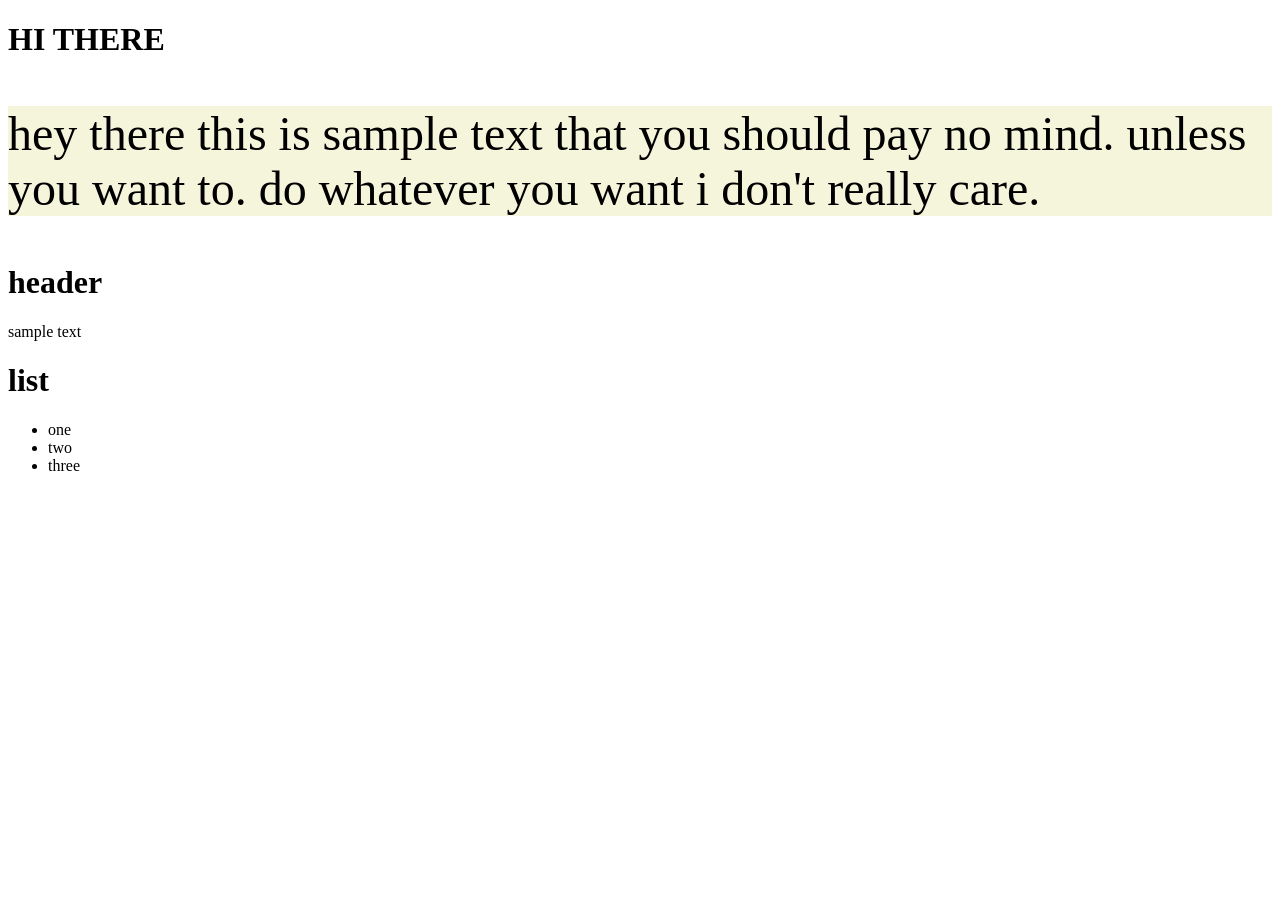
<file: Week 2/index.html>
<!DOCTYPE html>
<html>

<head>
    <title>
        My First Page!
    </title>
</head>

<body>
    <h1>
        HI THERE
    </h1>
    <p class="sample"style="background-color: beige; font-size: 48px;">
        hey there this is sample text that you should pay no mind. unless you want to. do whatever you want i don't
        really care.
    </p>

    <p style="font-size: 12px;">
    <h1 id="headerExample"> header </h1>
    sample text
    <h1> list</h1>
    <ul>
        <li>
            one
        </li>
        <li>
            two
        </li>
        <li>
            three
        </li>
    </ul>
    </p>
</body>

</html>
</file>
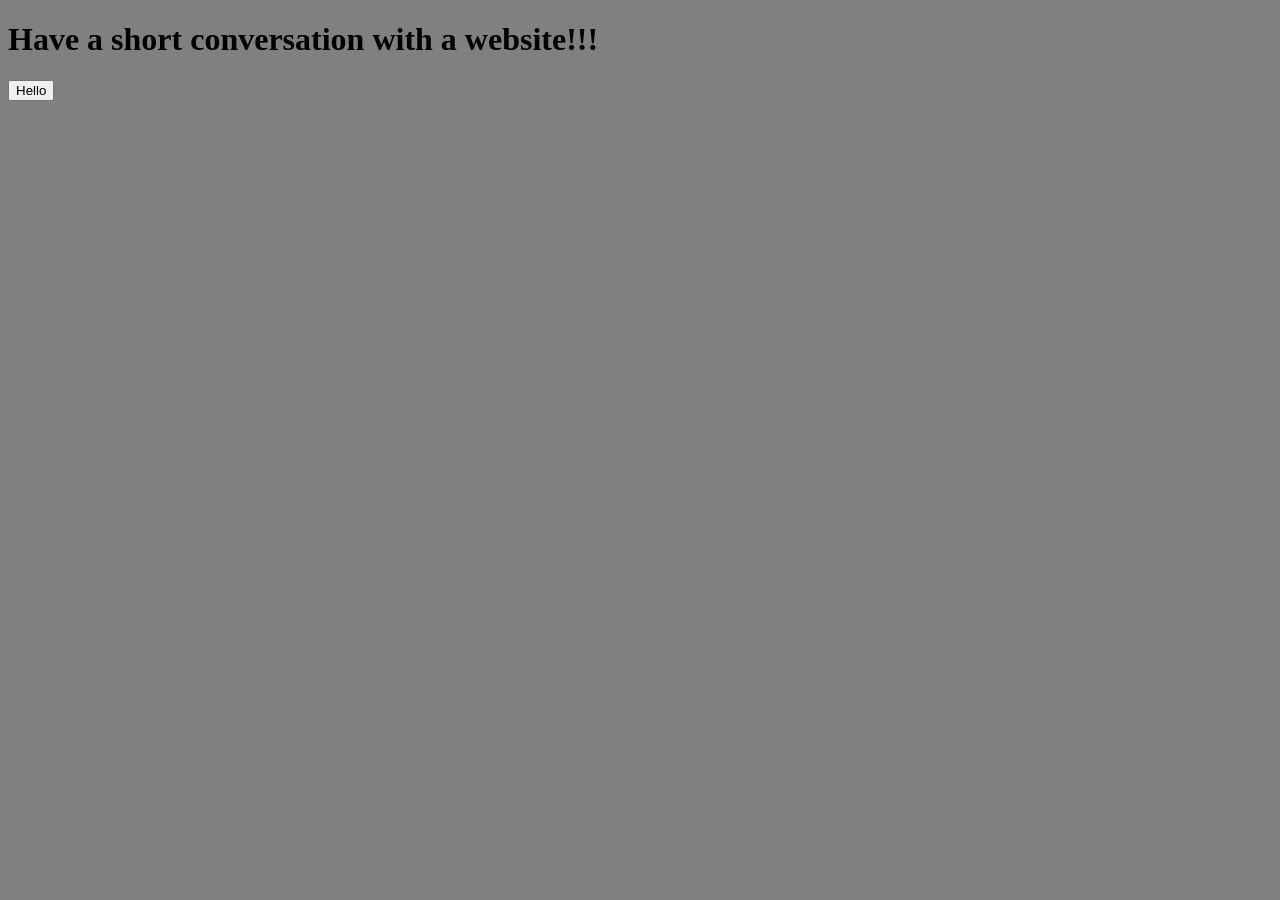
<file: Week 6/index.html>
<!DOCTYPE html>
<html lang="en">
<head>
    <meta charset="UTF-8">
    <meta name="viewport" content="width=device-width, initial-scale=1.0">
    <title>website</title>
    <link rel="stylesheet" href="./style.css">
    <script type="module" src="./script.js"></script>
</head>
<body class="body">
    <h1> Have a short conversation with a website!!!</h1>
    <div class="textbox1">
        <button id="greeting"> Hello </button>
        <h3 id="response1"></h3>
    </div>
    <div class="textbox2">
        <input id="namer" placeholder='Please enter your name and hit enter'></input>
        <h3 id="response2"></h3>
    </div>
    
    <div class="textbox3">
        <ul class="colors">
            <li><button id="red">Red</button></li>
            <li><button id="yellow">Yellow</button></li>
            <li><button id="blue">Blue</button></li>
        </ul>
        <h3 id="response 3"></h3>
    </div>
</body>
</html>
</file>
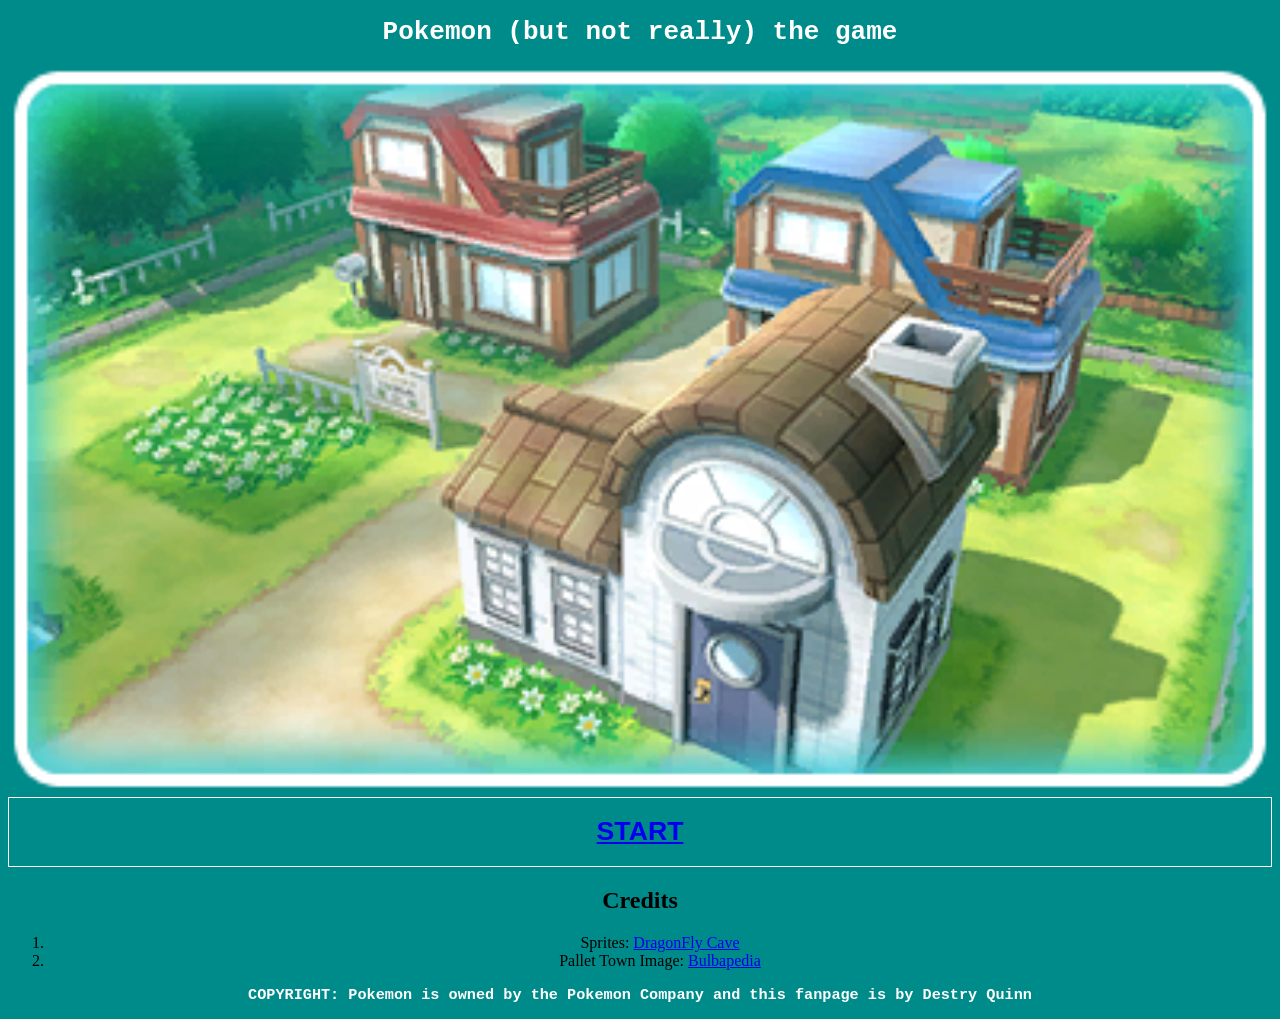
<file: Week 2/OurFirstGame/index.html>
<!DOCTYPE html>
<html>
    <head>
        <title>Our First Game</title>
    </head>

    <body style="background-color: darkcyan;" color: white; font-family:monospace>
        <h1 style="color: white; text-align: center; font-family: monospace;"> Pokemon (but not really) the game</h1>

        <img src=".\assets\Pallet_Town_PE.png" aria-label="an image of pallet town from pokemon" style="width: 100%"></img>

        <button class="start-button" style="background-color: transparent; border: 1px solid white; width: 100%;"> <h1 style="color: white; text-align: center;"><a href="./game.html">START</a></h1> </button>

        <section id="credits" style="text-align: center;">
            <h2> Credits</h2>
            <ol>
                <li> Sprites: <a href="https://www.dragonflycave.com/resources/sprite-generator/"> DragonFly Cave </a> </li>
                <li> Pallet Town Image: <a href="https://bulbapedia.bulbagarden.net/wiki/Pallet_Town"> Bulbapedia </a> </li>
            </ol>
        </section>

        <h3 style="color: white; text-align: center; font-family: monospace;"> COPYRIGHT: Pokemon is owned by the Pokemon Company and this fanpage is by Destry Quinn</h3>
    </body>
</html>
</file>
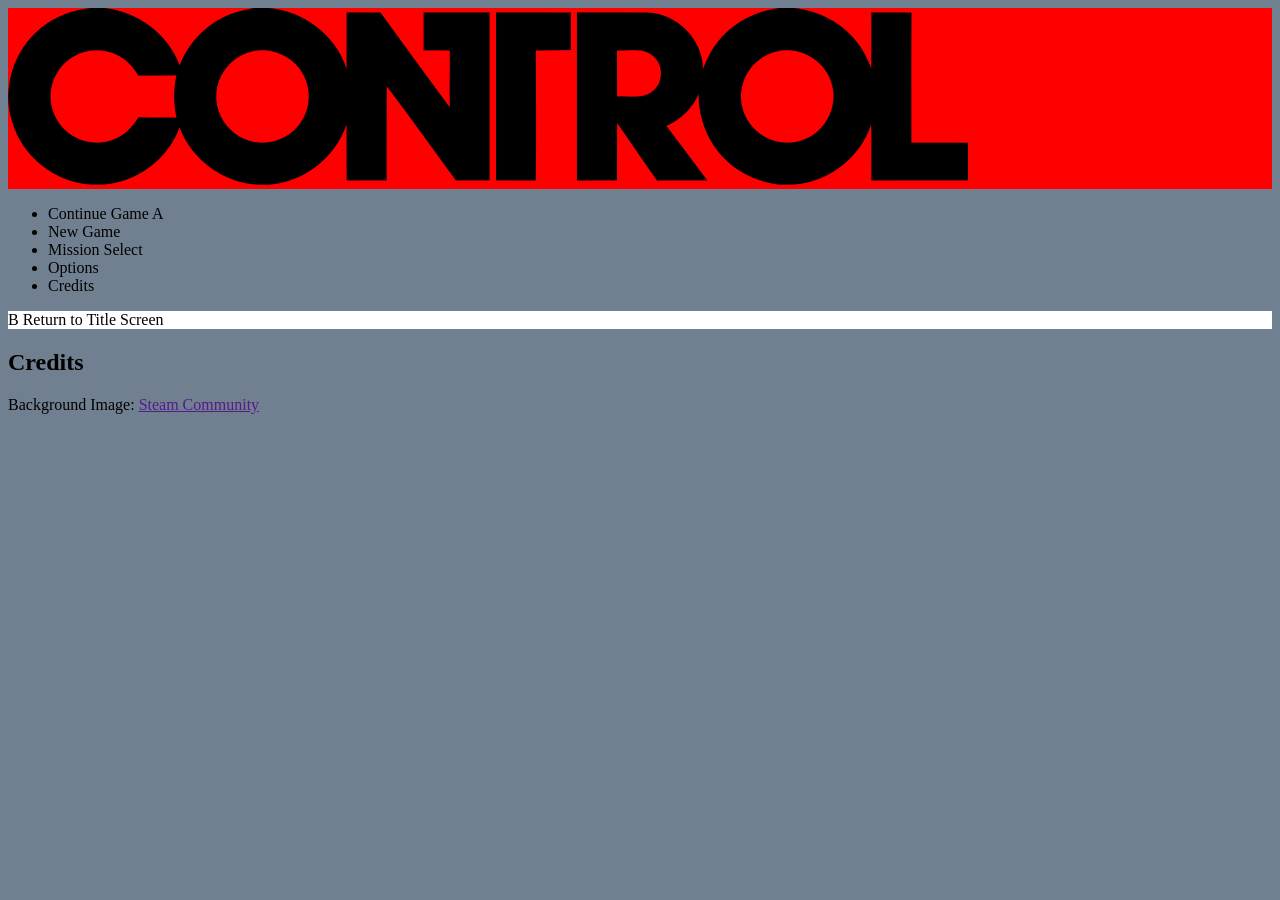
<file: Week 3/Control/index.html>
<!DOCTYPE html>
<html lang="en">
<head>
    <meta charset="UTF-8">
    <meta name="viewport" content="width=device-width, initial-scale=1.0">
    <title>CONTROL // 2019</title>
    <style>
        body{
            background-color: slategray;
        }
        .return{
            background-color: white;
        }
        #logo{
            background-color: red;
        }
    </style>
</head>
<body>
    <header id="logo"> <img src="./assets/Control_video_game_logo.svg.png"/></header>

    <nav class="nav">
        <ul class="nav-group">
            <li>Continue Game <span id="A">A</span></li>
            <li>New Game</li>
            <li>Mission Select</li>
            <li>Options</li>
            <li>Credits</li>
        </ul>
    </nav>

    <div class="return"><span id="B">B</span> Return to Title Screen</div>
    <footer class="footer">
        <h2>Credits</h2>
        Background Image: <a href="">Steam Community</a>
    </footer>


</body>
</html>
</file>
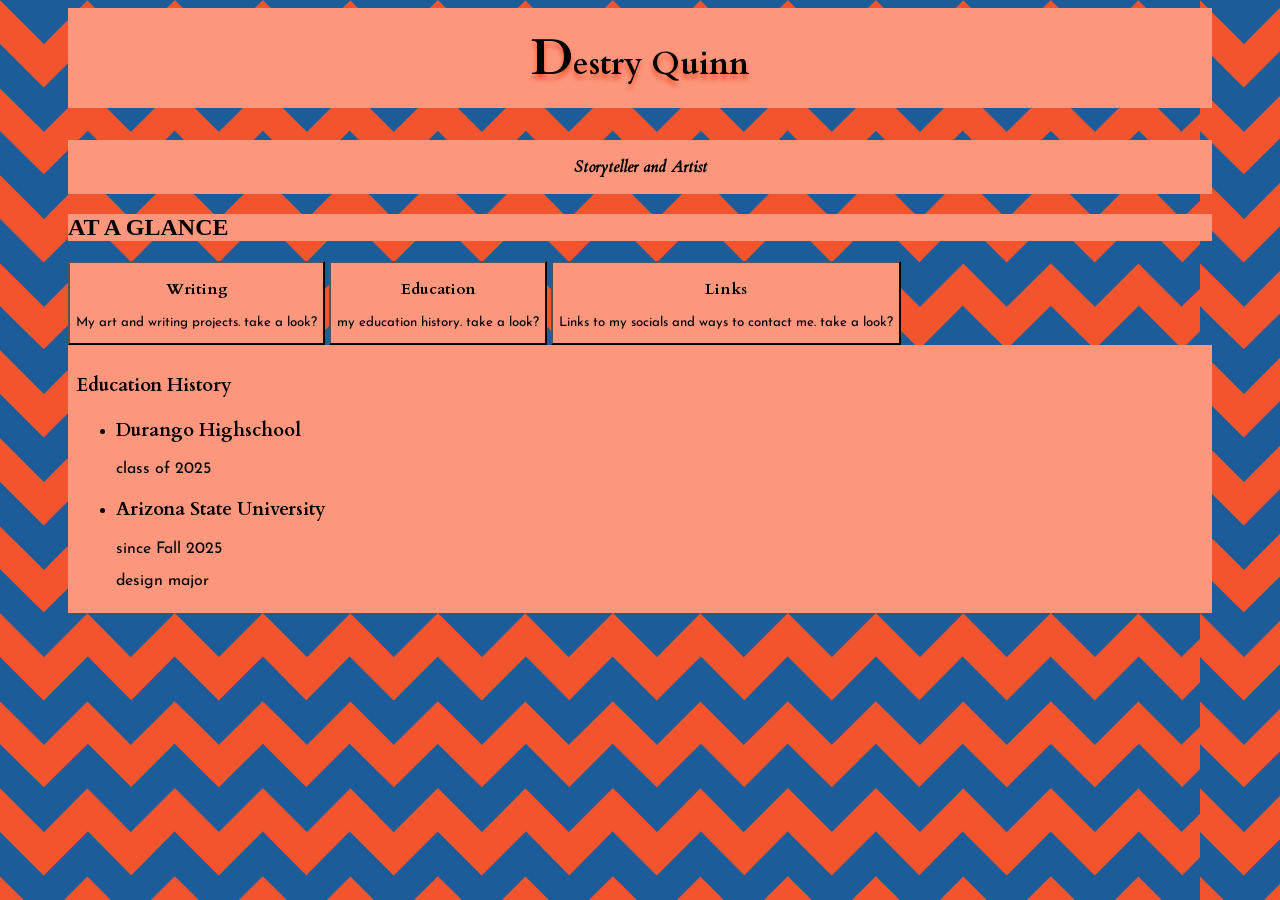
<file: Week 3/portfolio/index.html>
<!DOCTYPE html>
<html lang="en">

<head>
    <meta charset="UTF-8">
    <meta name="viewport" content="width=device-width, initial-scale=1.0">
    <title>Destry Quinn Portfolio</title>
    <style>
        @import url('https://fonts.googleapis.com/css2?family=Cardo:ital,wght@0,400;0,700;1,400&family=Josefin+Sans:ital,wght@0,100..700;1,100..700&display=swap');
    </style>
    <link rel="stylesheet" href="./styles.css">
</head>

<body>
    <header>Destry Quinn</header>
    <div class="title">Storyteller and Artist</div>

    <div class="atAGlance">
        <h2 id="glance">AT A GLANCE</h2>
        <div class="cards">
            <button id="projects">
                <h3>Writing</h3>
                <p>My art and writing projects. take a look?</p>
            </button>
            <button href="#education">
                <h3>Education</h3>
                <p>my education history. take a look?</p>
            </button>
            <button id="links">
                <h3>Links</h3>
                <p>Links to my socials and ways to contact me. take a look?</p>
            </button>
        </div>
    </div>
    <section id="education">
        <div class="education">
            <h3>Education History</h3>
            <ul>
                <li>
                    <h3>Durango Highschool</h3>
                    <p>class of 2025</p>
                </li>
                <li>
                    <h3>Arizona State University</h3>
                    <p>since Fall 2025</p>
                    <p>design major</p>
                </li>
            </ul>
        </div>
    </section>
</body>

</html>
</file>
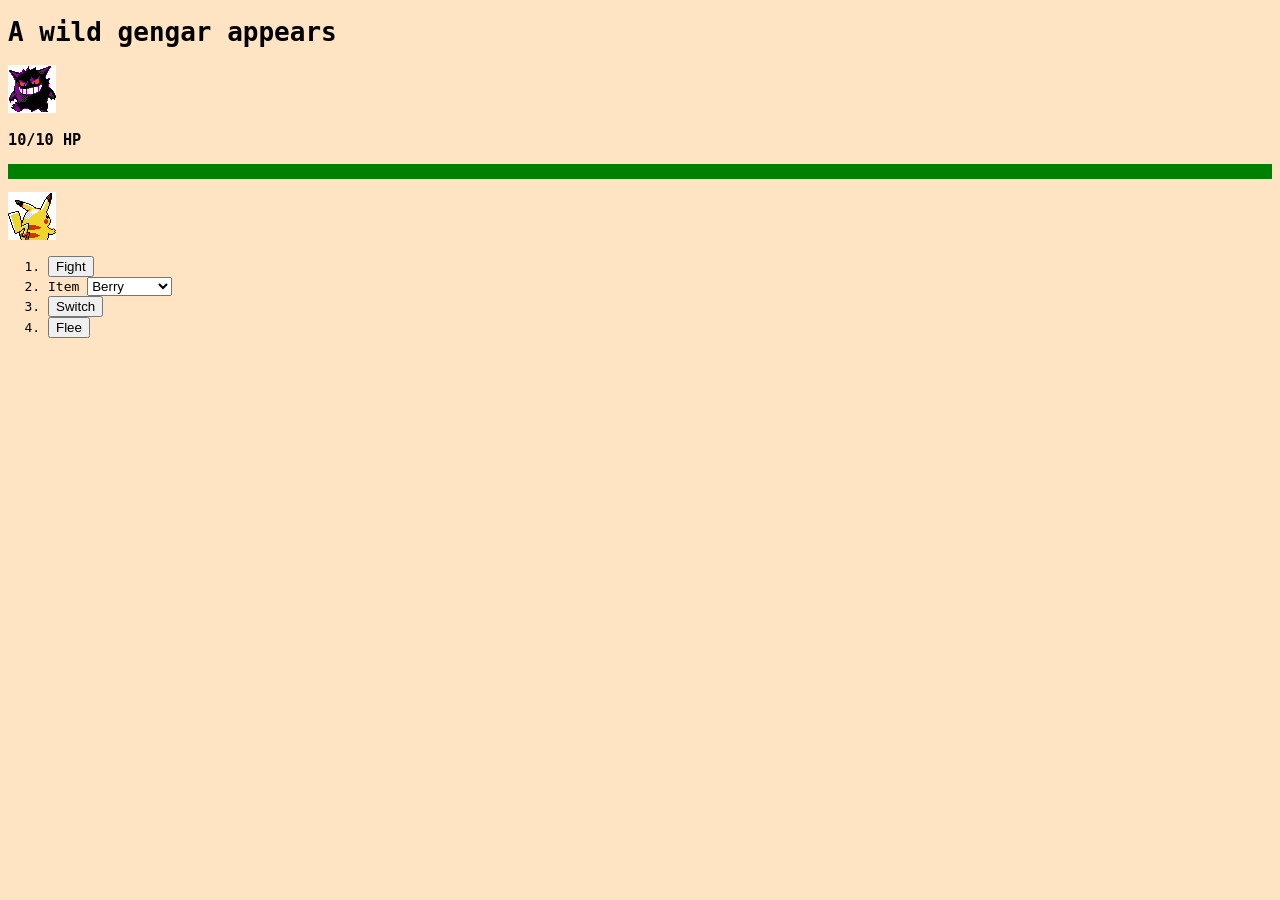
<file: Week 2/OurFirstGame/game.html>
<!DOCTYPE html>
<html>
    <head>
        <title>Webpage wants to battle</title>
    </head>

    <body class="battle" style="background-color: bisque; font-family: monospace;">
        <h1 id="gengar">A wild gengar appears</h1>
        <section class="gengar">
            <img src=".\assets\gengar_front.png"/>
            <h3> 10/10 HP </h3>
        </section>
        <div style="background-color: green;"> <p> &nbsp</p></div>
        <section class="Pikachu">
            <img src="./assets/pikachu_back.png"/>
            <ol>
                <li><button>Fight</button></li>
                <li><label id="item" for="item-select">Item</label>
                    <select id="item-select">
                        <option value="berries">Berry</option>
                        <option value="lemonade">Lemonade</option>
                    </select>
                </li>
                <li><button>Switch</button></li>
                <li><button>Flee</button></li>
            </ol>
        </section>
    </body>
</html>
</file>
<file: Week 6/style.css>
body{
    background-color: gray;
}
.textbox2{
    position: fixed;
    left: -600px;
}
.textbox3{
    position: fixed;
    left: -600px;
}
.colors{
    position: fixed;
    top:224px;
}
#red{
    background-color: red;
    color: white;
}
#yellow{
    background-color: yellow;
}
#blue{
    background-color: blue;
    color: white;
}
</file>
<file: Week 3/portfolio/styles.css>
/* 
.cardo-regular {
  font-family: "Cardo", serif;
  font-weight: 400;
  font-style: normal;
}

.cardo-bold {
  font-family: "Cardo", serif;
  font-weight: 700;
  font-style: normal;
}

.cardo-regular-italic {
  font-family: "Cardo", serif;
  font-weight: 400;
  font-style: italic;
}
--------
.josefin-sans-<uniquifier> {
  font-family: "Josefin Sans", sans-serif;
  font-optical-sizing: auto;
  font-weight: <weight>;
  font-style: normal;
}
  */

*{
    --fiery-terracotta: #f2542dff;
    --baltic-blue: #1c5d99ff;
    --salmon: #fc977dff;
}
body{
    background-color: var(--baltic-blue);
    background-image: url(./assets/css-pattern-by-magicpattern.png);
    padding-left: 60px;
    padding-right: 60px;
    padding-top: 0px;
    padding-bottom: 60px;
}

header{
  padding-top: 16px;
  padding-bottom: 16px;
  margin-bottom: 32px;
  background-color: var(--salmon);
  text-align: center;
  font-family: "Cardo", monospace;
  font-size: 32px;
  font-weight: 700;
  text-shadow: 0 5px 5px var(--fiery-terracotta);
}

header::first-letter{
  font-size: 50px;
}
.title{
  padding-top: 16px;
  padding-bottom: 16px;
  background-color: var(--salmon);
  text-align: center;
  font-family: "Cardo", monospace;
  font-size: 16px;
  font-weight: 600;
  font-style: italic;
}
#glance{
  background-color: var(--salmon);

}
button{
  background-color: var(--salmon);
}
section{
  padding-top: 8px;
  padding-bottom: 8px;
  padding-left: 8px;
  background-color: var(--salmon);
}
h3{
  font-family: "Cardo", serif;
}
p{
  font-family: "Josefin Sans", sans-serif;
}
</file>
